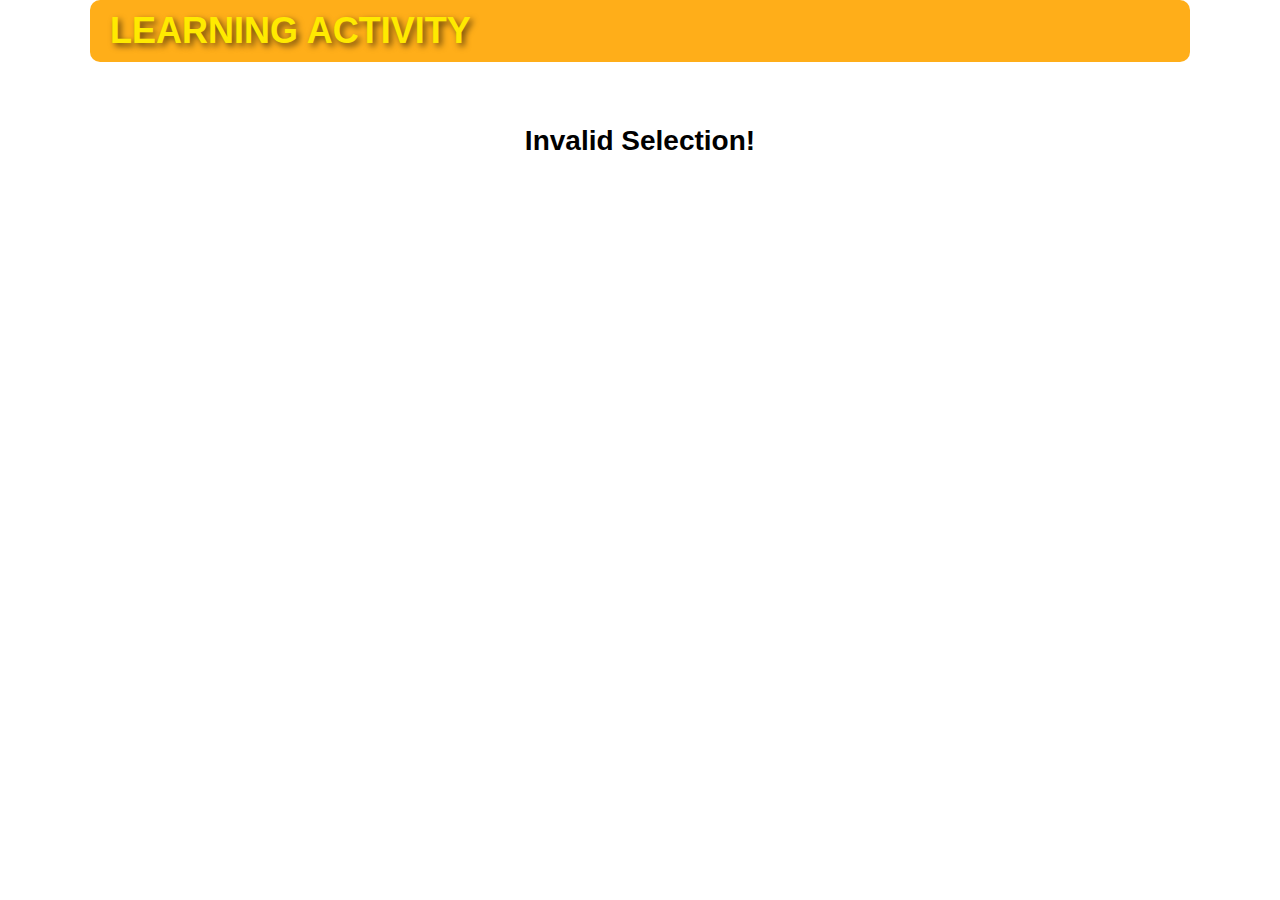
<file: content.html>
<!DOCTYPE html>
<html lang="en">
<head>
  <meta charset="UTF-8">
  <meta name="viewport" content="width=device-width, initial-scale=1.0">
  <title>Learning Activity</title>
  <link href="styles.css" rel="stylesheet">
  <link rel="stylesheet" href="https://cdnjs.cloudflare.com/ajax/libs/font-awesome/6.0.0/css/all.min.css"> <!-- FontAwesome for Icons -->
</head>
<body>

  <div class="header">
    <div class="site-title">Learning Activity</div>
  </div>

  <div class="content-wrapper">
    <h2 id="title">Loading...</h2> <!-- Title from Google Sheets -->
    <div id="content-display" class="hidden">
      <button id="close-content" class="close-btn">❌</button>
        <h3 id="activity-title"></h3>
        <p id="activity-content"></p>
      </div>
      
    <div id="activity-grid"></div> <!-- Activity Tiles Go Here -->

    <div id="content-display" class="hidden">
      <h3 id="activity-title"></h3>
      <p id="activity-content"></p>
    </div>
  </div>




  <script src="content.js"></script> <!-- Separate script file for cleaner code -->

</body>
</html>
</file>
<file: styles.css>
/* General Styles */
body {
  font-family: "Comic Sans MS", "Poppins", sans-serif;
  margin: 0;
  padding: 0;
  height: 100vh;
  background: url('https://tse2.mm.bing.net/th?id=OIG1.FlCG1XzToTfi7jQ_ldDG&pid=ImgGn') no-repeat center center fixed;
  background-size: cover;
  display: flex;
  flex-direction: column;
  align-items: center;
  text-align: center;
}

/* Header */
.header {
  width: 90%; /* Set width to match content grid */
  max-width: 1100px; /* Ensures it doesn't stretch too wide */
  background: rgba(255, 165, 0, 0.9);
  color: white;
  display: flex;
  align-items: center;
  padding: 10px 20px;
  box-sizing: border-box;
  border-radius: 10px;
}

.site-title {
  font-size: 36px; /* Increased size */
  font-weight: bold;
  color: #ffea00; /* Bright yellow */
  text-shadow: 3px 3px 6px rgba(0, 0, 0, 0.6); /* Stronger shadow for visibility */
  text-transform: uppercase; /* Makes it stand out */
}

.search-bar {
  flex-grow: 1;
  display: flex;
  justify-content: center;
}

.search-bar input {
  width: 100%;
  max-width: 500px;
  padding: 10px;
  font-size: 18px;
  border: 2px solid #ffcc00;
  border-radius: 10px;
  background-color: #fffde7;
}

/* Content Wrapper */
.content-wrapper {
  width: 90%; /* Match the header width */
  max-width: 1100px; /* Keeps it aligned */
  padding: 40px 20px;
  display: flex;
  flex-direction: column;
  align-items: center;
}

/* Title Section */
.title-section {
  max-width: 800px;
  margin-bottom: 20px;
  background: rgba(255, 223, 186, 0.8);
  padding: 15px;
  border-radius: 15px;
}

.title-section h2 {
  font-size: 32px;
  color: #ff6600;
  text-shadow: 2px 2px 5px rgba(0, 0, 0, 0.5);
  font-weight: bold;
}

.disclaimer {
  font-size: 18px;
  color: #444;
  background: rgba(255, 255, 153, 0.8);
  padding: 10px;
  border-radius: 10px;
}

/* Grid Layout - Matches Header Width */
#content-grid {
  display: grid;
  grid-template-columns: repeat(3, 1fr);
  gap: 20px;
  width: 90%; /* Match header width */
  max-width: 1100px; /* Aligns with header */
  justify-content: center;
}

/* Individual Tile */
.content-tile {
  border-radius: 15px;
  box-shadow: 0px 5px 15px rgba(0, 0, 0, 0.2);
  overflow: hidden;
  transition: transform 0.2s ease-in-out;
  background: linear-gradient(135deg, #ffcc00, #ff6666);
}

.content-tile:hover {
  transform: scale(1.05);
}

.tile-link {
  text-decoration: none;
  display: flex;
  flex-direction: column;
  height: 100%;
}

.tile-image {
  width: 100%;
  height: 150px;
  background-size: cover;
  background-position: center;
}

/* Fun and Playful Title for Each Tile */
.tile-title {
  flex-grow: 1;
  padding: 15px;
  text-align: center;
  font-size: 20px;
  font-weight: bold;
  color: white;
  background: linear-gradient(90deg, #ffcc00, #ff6699);
  border-top: 3px solid #ffcc00;
  font-family: "Comic Sans MS", "Poppins", sans-serif;
  border-radius: 0 0 15px 15px;
}

/* Responsive Design */
@media (max-width: 1200px) {
  #content-grid {
    width: 95%;
  }
  .header {
    width: 95%;
  }
}

@media (max-width: 900px) {
  #content-grid {
    grid-template-columns: repeat(2, 1fr);
    width: 95%;
  }
  .header {
    width: 95%;
  }
}

@media (max-width: 600px) {
  #content-grid {
    grid-template-columns: repeat(1, 1fr);
    width: 98%;
  }
  .header {
    width: 98%;
  }
}


/* Grid for Activity Tiles */
#activity-grid {
  display: grid;
  grid-template-columns: repeat(3, 1fr);
  gap: 20px;
  width: 90%;
  max-width: 800px;
  justify-content: center;
}

/* Enlarged Activity Tile */
.tile-button {
  width: 100%;
  height: 150px; /* Increased height */
  font-size: 20px;
  font-weight: bold;
  background: linear-gradient(135deg, #ffcc00, #ff6666);
  border: none;
  color: white;
  border-radius: 15px; /* Softer rounded corners */
  cursor: pointer;
  transition: transform 0.2s ease-in-out;
  display: flex;
  flex-direction: column;
  align-items: center;
  justify-content: center;
  padding: 20px;
}

.tile-button:hover {
  transform: scale(1.08);
}

/* Enlarged & Prominent Icons */
.icon-style {
  font-size: 50px; /* Increased size */
  margin-bottom: 10px;
}

/* Enlarged Tile Text */
.tile-text {
  font-size: 18px; /* Bigger text */
  font-weight: bold;
}

/* Hidden Content Display */
.hidden {
  display: none;
}

#content-display {
  margin-top: 30px;
  background: rgba(255, 255, 255, 0.9);
  padding: 25px;
  border-radius: 10px;
  max-width: 600px;
  text-align: center;
}

/* Responsive Adjustments */
@media (max-width: 900px) {
  #activity-grid {
    grid-template-columns: repeat(2, 1fr); /* Switch to 2 columns on tablets */
    width: 95%;
  }
}

@media (max-width: 600px) {
  #activity-grid {
    grid-template-columns: repeat(1, 1fr); /* Switch to 1 column on mobile */
    width: 98%;
  }
  
  .tile-button {
    height: 130px; /* Slightly smaller for mobile */
  }

  .icon-style {
    font-size: 45px; /* Adjust icon size */
  }
}

#title {
  font-size: 28px;
}

/* Hidden by default */
.hidden {
  display: none;
}

/* Small Close Button for Content Display */
#close-content {
  position: absolute;
  top: 10px;
  right: 15px;
  background: none;
  border: none;
  font-size: 18px;
  cursor: pointer;
  color: red;
  padding: 5px;
}

#close-content:hover {
  color: darkred;
}

/* Adjust Content Display to Make Room for the Button */
#content-display {
  position: relative; /* Needed for button positioning */
  margin-top: 30px;
  margin-bottom:50px;
  background: rgba(255, 255, 255, 0.9);
  padding: 25px;
  border-radius: 10px;
  max-width: 90%;
  width: 100%;
  text-align: left;
  box-shadow: 0px 4px 10px rgba(0, 0, 0, 0.1);
  font-size: 20px;
  line-height: 1.6;
  padding-left: 20px;
}
</file>
